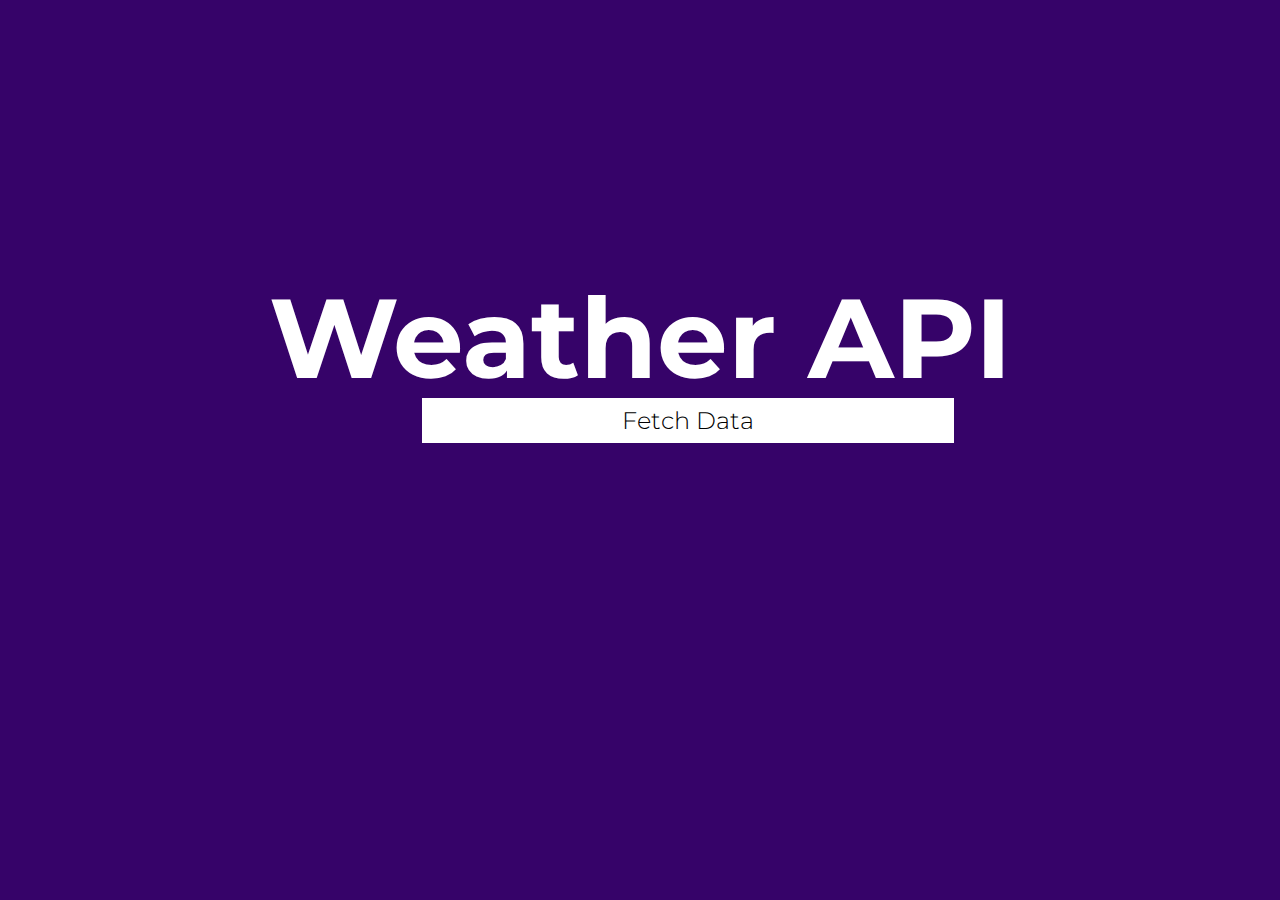
<file: index.html>
<!DOCTYPE html>
<html lang="en">
<head>
    <meta charset="UTF-8">
    <meta name="viewport" content="width=device-width, initial-scale=1.0">
    <title>Document</title>
    <link rel="stylesheet" href="style.css">
</head>
<body>
    <h1>Weather API</h1>
    <a href="index1.html" class="btn">Fetch Data</a>
</body>
</html>
</file>
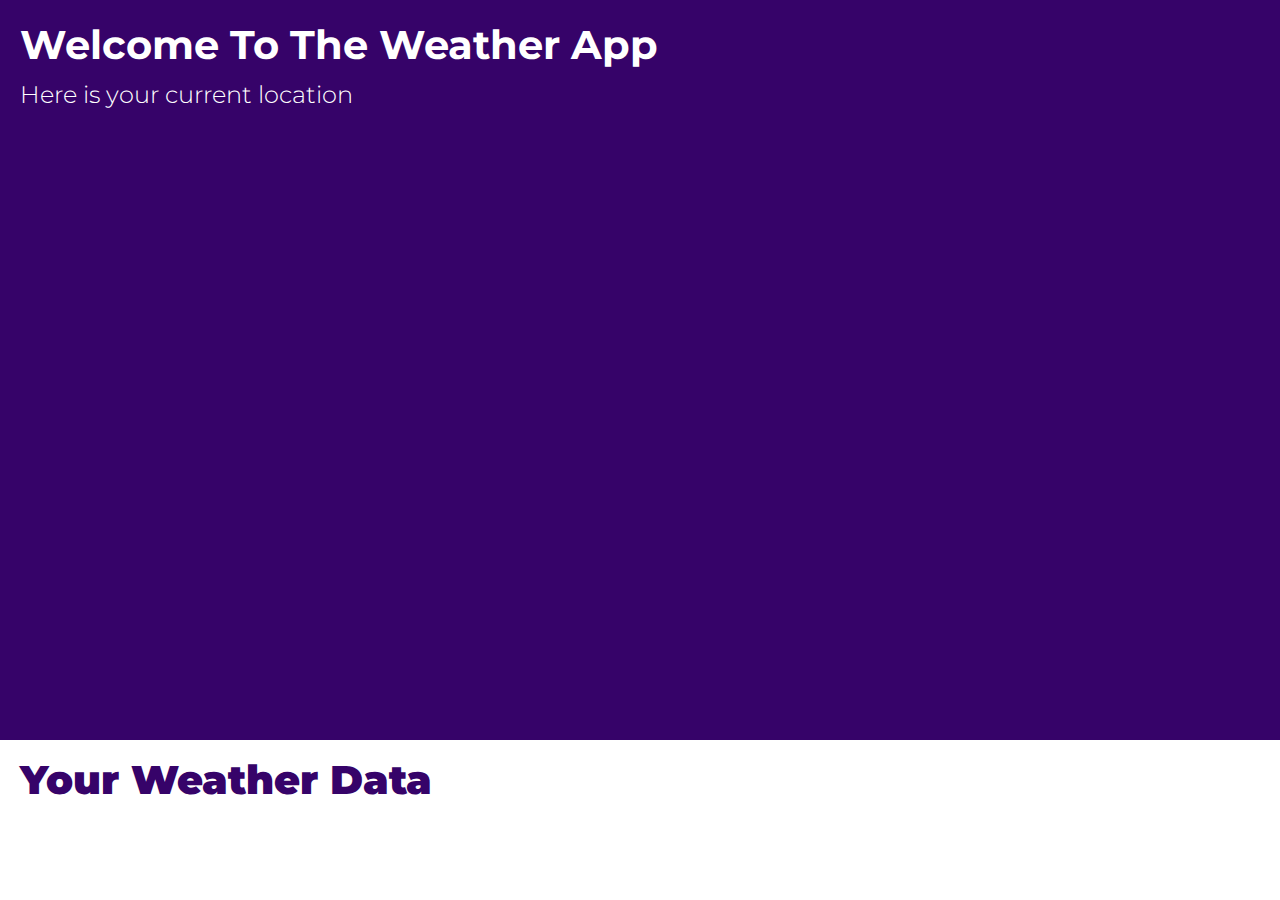
<file: index1.html>
<!DOCTYPE html>
<html lang="en">
<head>
    <meta charset="UTF-8">
    <meta name="viewport" content="width=device-width, initial-scale=1.0">
    <title>Document</title>
    <link rel="stylesheet" href="style1.css">
</head>
<body>
    <div class="container">
        <div class="top" id="top">
            <div id="top1">
                <h1>Welcome To The Weather App</h1>
                <p>Here is your current location</p>
                <!-- <div class="lon-lat" id="lon-lat">
                    <h4>Lat:12343.443</h4>
                    <h4>Long:12333.4333</h4>
                </div> -->
            </div>
            <div class="maps" id="maps">
                <!-- <iframe src="https://maps.google.com/maps?q=35.856737, 10.606619&z=15&output=embed" class="map" id="map" width="600" height="370" frameborder="0" style="border:0"></iframe> -->
            </div>
        </div>
        <div class="bottom" id="bottom">
            <h2>Your Weather Data</h2>
            <!-- <div class="details">
                <h5>Location: Delhi</h5>
                <h5>Wind Speed: 100kmph</h5>
                <h5>Humidity : 10</h5>
                <h5>Time Zone : GMT +5:30</h5>
                <h5>Pressure: 10atm</h5>
                <h5>Wind Direction : North West</h5>
                <h5>UV Index : 500</h5>
                <h5>Feels like: 30°</h5>
            </div> -->
        </div>
    </div>

    <script src="script.js"></script>
</body>
</html>
</file>
<file: style.css>
@import url('https://fonts.googleapis.com/css2?family=Aclonica&family=Mada&family=Montserrat&family=Roboto&family=Rubik&display=swap');

*{
    padding: 0px;
    margin: 0px;
    background: #360369;
    color: white;
}
h1{
    color: #FFF;
    text-align: center;
    font-family: Montserrat;
    font-size: 7rem;
    font-weight: 700;
    margin-top: 30vh;
}
/* button{
    text-align: center;
    margin-top: 20px;
    margin-left: 33vw;
    transition: all 0.5s;
    background-color: white;
} */
.btn{
    background-color: white;
    color: #000;
    text-decoration: none;
    padding: 8px 200px;
    font-family: Montserrat;
    font-size: 1.5rem;
    font-weight: 300;
    margin-left: 33vw;
}

@media screen and (max-width: 800px){
    .btn{
        font-size: 1rem;
        padding: 7px 150px;
        margin-left: 25vw;
    }
    h1{
        font-size: 6rem;
        margin-bottom: 20px;
    }
}
@media screen and (max-width: 520px){
    .btn{
        font-size: 1rem;
        padding: 7px 100px;
        margin-left: 20vw;
    }
    h1{
        font-size: 5rem;
        margin-bottom: 20px;
    }
}
@media screen and (max-width: 360px){
    .btn{
        font-size: 1rem;
        padding: 7px 50px;
        margin-left: 15vw;
    }
    h1{
        font-size: 4rem;
        margin-bottom: 20px;
    }
}
@media screen and (max-width: 230px){
    .btn{
        font-size: 1rem;
        padding: 6px 30px;
        margin-left: 10vw;
    }
    h1{
        font-size: 2.5rem;
        margin-bottom: 20px;
    }
}
</file>
<file: style1.css>
@import url('https://fonts.googleapis.com/css2?family=Aclonica&family=Mada&family=Montserrat&family=Roboto&family=Rubik&display=swap');

*{
    padding: 0px;
    margin: 0px;
    font-family: Montserrat;
}
.container{
    overflow-y: auto;
}
*::-webkit-scrollbar{
    display: none;
}

.top{
    background: #360369;
    color: white;
    height: 80vh;
    line-height: 50px;
    padding-left: 20px;
    padding-top: 20px;
}
.lon-lat{
    display: flex;
    gap: 40px;
    margin-bottom: 20px;
}
h1{
    color: #FFF;
    font-family: Montserrat;
    font-size: 2.5rem;
    font-weight: 700;
}
p{
    color: #FFF;
    font-family: Montserrat;
    font-size: 1.5rem;
    font-weight: 300;
}
h4{
    color: #FFF;
    text-align: center;
    font-family: Montserrat;
    font-size: 1.2rem;
    font-weight: 700;
    background-color: rgb(39,08,70);
    padding: 2px 20px;
    border-radius: 5px;
}
.bottom{
    color: #360369;
    line-height: 40px;
    padding-left: 20px;
    padding-top: 20px;
}
.details{
    display: grid;
    grid-template-columns: repeat(3,1fr);
}
h5{
    border-radius: 10px;
    border: 2px solid #360369;
    background: #360369;
    color: white;
    margin: 10px 20px;
    padding: 0px 10px;
    font-size: 1.2rem;
    font-weight: 700;
}
h2{
    color: #360369;
    font-family: Montserrat;
    font-size: 2.5rem;
    font-weight: 900;
    margin-bottom: 20px;
}
.map{
    margin-left: 20vw; 
}

@media screen and (max-width: 800px){
    .lon-lat{
        display: flex;
        flex-direction: column;
    }
    .map{
        width: 600px;
        height: 270px;
    }
    .details{
        display: grid;
        grid-template-columns: repeat(2,1fr);
    }
}

@media screen and (max-width: 708px) {
    .lon-lat{
        display: flex;
        flex-direction: column;
    }
    .map{
        width: 400px;
        height: 200px;
        margin-left: 2vw;
    }
    .details{
        display: grid;
        grid-template-columns: repeat(1,1fr);
    }
}
@media screen and (max-width: 359px) {
    .lon-lat{
        display: flex;
        flex-direction: column;
        margin-bottom: 15px;
    }
    .map{
        width: 200px;
        height: 100px;
        margin-left: 2vw;
    }
    .details{
        display: grid;
        grid-template-columns: repeat(1,1fr);
    }
}
</file>
